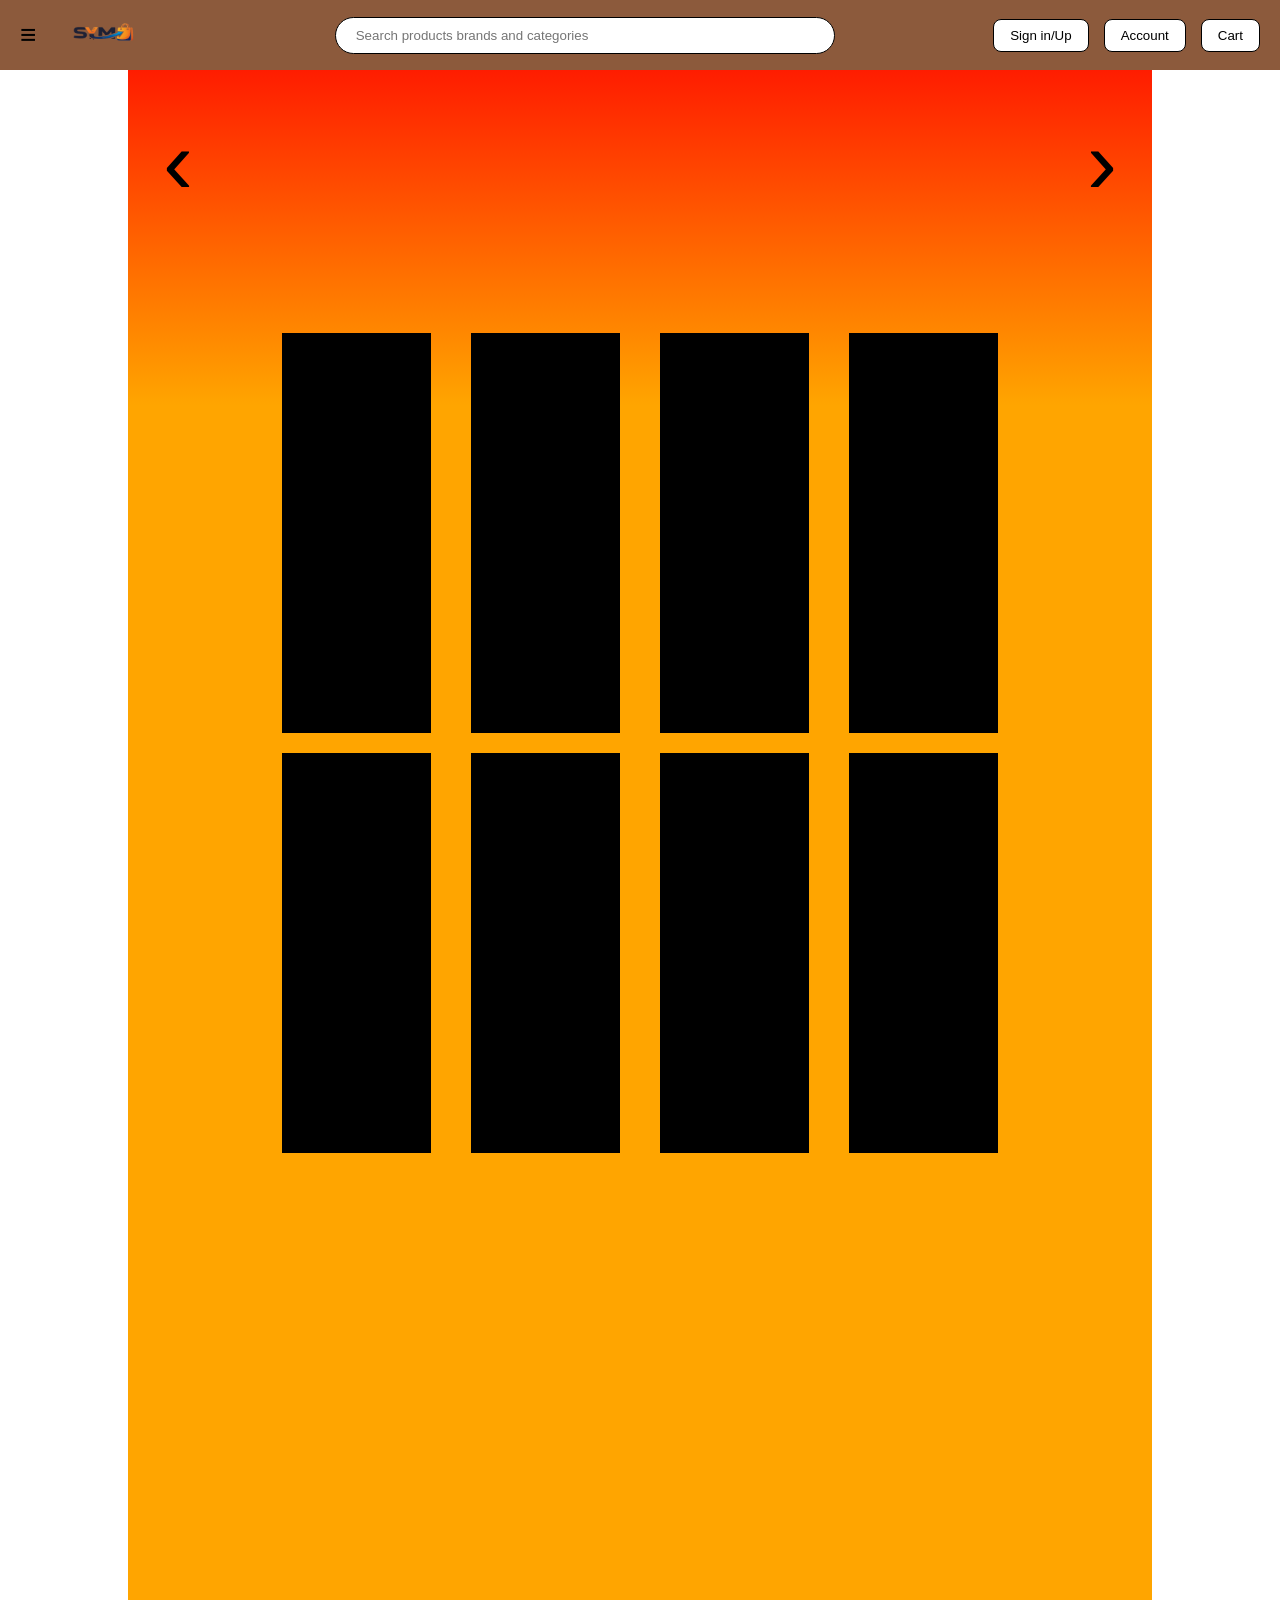
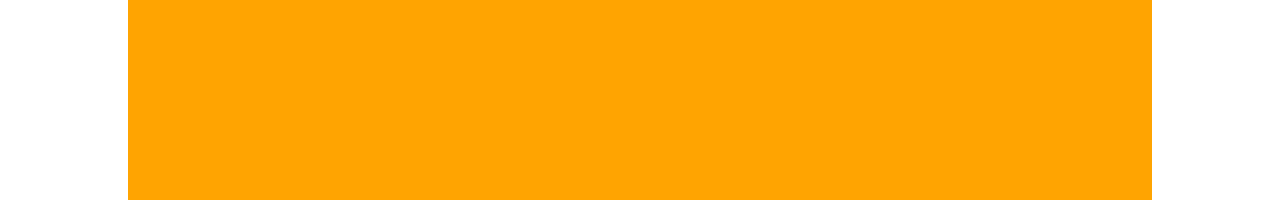
<file: index.html>
<!DOCTYPE html>
<html lang="en">
<head>
    <meta charset="UTF-8">
    <meta name="viewport" content="width=device-width, initial-scale=1.0">
    <title>Home</title>
    <link rel="stylesheet" href="style.css">
</head>
<body>
    <!-- this is the nav bar -->
      <header class="nav">
      <div class="header-left">
        <button id="hamburger" class=" noback-btn"  onclick="appear()">≡</button>

        <img class="nav-img" src="resources for home page/logo.png">
      </div>
      <div class="header-center">
        <input type="text" class="search-bar" placeholder="Search products brands and categories">
      </div>

      <div class="header-right">
        <button class="general-btn">Sign in/Up</button>
        <button class="general-btn">Account</button>
        <button class="general-btn">Cart</button>
      </div>

    </header>
<!-- ----------------------------------------------------- -->
<!-- this is the modal  -->
    <div class="modal-screen" >
        <div class="sideBar" id="sideBar" >
            <div class="menuButton">
                <h2>Menu</h2>
<button onclick="disappear()">X</button>
            </div>

<button>Best Seller</button>
<button>Comparison</button>
<button>Orders</button>
<button>Categories</button>
</div>

    </div>
<!-- ----------------------------------------------------- -->

    <!-- this is the main content -->
<div class="heroSection">
    <!-- this is the hero banner for promotional content -->
    <div class="banner">
       <button class="arrow left-arrow" onclick="slide(-1)">‹</button>

    <div class="slider">
        <div class="slide" src="" width="100" style="background-color: red;"></div>
        <div class="slide"src="" width="100" style="background-color: white; "></div>
        <div class="slide"src="" width="100" style="background-color: blue;"></div>
    </div>

<button class="arrow right-arrow" onclick="slide(1)">›</button>
</div>

    

    <!-- row of elements 1 -->
 <div class="elements el1">
       <div class="element">
        
    </div>
    <div class="element">

    </div>
    <div class="element">

    </div>
    <div class="element">

    </div>
 </div>
 <!-- row of elements 2 -->
 <div class="elements el2">
       <div class="element">
        
    </div>
    <div class="element">

    </div>
    <div class="element">

    </div>
    <div class="element">

    </div>
 </div>
 <!-- block of elements -->

</div>












</body>
<script src="home.js"></script>
</html>
</file>
<file: style.css>
/* Shared */

* {
  margin: 0;
  padding: 0;
  box-sizing: border-box;
  font-family:
    currency-symbol-v2,
    Figtree,
    Helvetica Neue,
    Arial,
    sans-serif;
}
/* footer */

#main_footer {
  position: fixed;
  bottom: 0;

  background-color: #4b2e2b;
  display: flex;
  flex-direction: row;
  width: 100%;
  justify-content: space-around;

  height: 100px;

  a {
    margin-top: 20px;
    color: #fff8f0;
    text-decoration: none;
    background-color: #4b2e2b;
    margin-right: auto;
    margin-left: auto;
  }

  .footer_column {
    padding-left: 20px;
    padding-right: 20px;
    background-color: #4b2e2b;
    margin-top: 10px;
    margin-bottom: 10px;
    .foot_title {
      font-size: larger;

      margin-bottom: 12px;
      margin-top: 6px;
      background-color: #4b2e2b;
      color: #fff8f0;
      font-weight: bold;
    }

    .foot_li {
      background-color: #4b2e2b;

      .foot_link {
        padding-bottom: 3px;
        background-color: #4b2e2b;
        list-style: none;
        opacity: 75%;

        &:hover {
          opacity: 100%;
          text-decoration: underline #fff8f0;
        }
      }
    }
  }
}
/* nav bar */
.beforeNav {
  width: 100%;
  height: 70px;
  position: relative;
  z-index: -1;
}
.nav {
  top: 0;
  margin-top: 0;
  display: flex;
  align-items: center;
  justify-content: space-between;
  height: 70px;
  padding: 0 20px;
  background-color: #8c5a3c;
  border-bottom: 1px solid #ddd;
  position: fixed;
  z-index: 20;
  width: 100%;

  border-bottom: none;
  .header-left {
    display: flex;
    align-items: center;
    gap: 15px;
    .noback-btn {
      border: 0;
      background: none;
      margin-bottom: 0;
      font-size: 28px;
      cursor: pointer;
    }
    .general-btn {
      background-color: white;
      border: 1px solid black;
      border-radius: 8px;
      /*multiples of 4 rule.*/
      padding: 8px 16px;
      cursor: pointer;
    }

    .nav-img {
      height: 70px;
      width: auto;
      margin-right: 20px;
    }
  }
  .header-center {
    .search-bar {
      border-radius: 50px;
      width: 500px;
      padding: 10px 20px;
      border: 1px solid black;
    }
  }
  .header-right {
    display: flex;
    align-items: center;
    gap: 15px;
    .general-btn {
      background-color: white;
      border: 1px solid black;
      border-radius: 8px;
      /*multiples of 4 rule.*/
      padding: 8px 16px;
      cursor: pointer;
    }
  }
}
/* modal screen */
.modal-screen {
  height: 100vh;
  width: 100%;
  background-color: rgba(0, 0, 0, 0.6);
  position: fixed;
  z-index: 50;
  opacity: 0;
  transform: scale(0);
  transform-origin: center center;
  transition: opacity 0.3s linear;
  pointer-events: none;
  top: 0;
  .sideBar {
    position: fixed;
    z-index: 100;
    top: 70px;
    left: -250px;
    transition-duration: 500ms;
    width: 10%;
    height: 100vh;
    background-color: #fff;
    box-shadow: 2px 0 10px rgba(0, 0, 0, 0.7);
    display: flex;
    flex-direction: column;
    .menuButton {
      align-items: center;
      display: flex;
      flex-direction: row;
      h2 {
        padding: 1rem;
      }
      button {
        margin-top: 4px;
        margin-left: 3.5rem;
        width: 30px;
        height: 30px;
      }
    }

    button {
      margin-top: 6rem;
      padding: 10px;
      width: 80%;
      margin-right: auto;
      margin-left: auto;
      border-radius: 7px;
    }
  }
}
/* animations */
@keyframes barFill {
  from {
    width: 0%;
  }
  to {
    width: var(--target, 30%);
  }
}

/* -----------------------------------------Home page------------------------------------------------ */
/* main hero section */
.heroSection {
  background-color: orange;
  width: 80%;
  margin-right: auto;
  margin-left: auto;
  height: 200vh;
  position: relative;

  display: flex;
  flex-direction: column;

  .banner {
    width: 100%;
    background-color: green;
    height: 45vh;
    position: relative;
    z-index: 1;

    overflow: hidden;
    .slider {
      display: flex;
      height: 100%;
      transition: transform 0.5s ease;
      position: relative;
      z-index: 1;
      .slide {
        min-width: 100%;
        height: 100%;
        object-fit: cover;
        position: relative;
        z-index: 1;
        overflow: hidden;
        background: linear-gradient(to bottom, transparent, orange);
      }
    }
    .arrow {
      position: absolute;
      z-index: 5;
      width: 100px;
      border: none;
      padding: 10px 16px;
      background-color: transparent;
      font-size: 90px;
      cursor: pointer;
      height: 80%;
    }
    .right-arrow {
      right: 0px;
      top: 0;
    }
    .left-arrow {
      left: 0px;
    }
  }
  .elements {
    display: flex;
    gap: 40px;
    justify-content: space-between;
    right: 0;
    left: 0;

    margin-right: 15%;
    margin-left: 15%;

    position: absolute;
    z-index: 2;

    .element {
      width: 300px;
      height: 400px;
      background-color: black;
    }
  }
  .el1 {
    top: 37vh;
  }
  .el2 {
    top: calc(37vh + 400px + 20px);
  }
}
/* -----------------------------------------Seller page------------------------------------------------ */

.stars {
  display: flex;
  flex-direction: row;
  align-items: center;
}
.sections {
  display: flex;
  height: 100%;
  flex-direction: row;

  section {
    width: 33.33%;
    min-height: 100%;
    margin: 24px;
  }

  /* Left Section Hierarchy */
  .left-section {
    .seller-id {
      margin: 24px 24px;
      display: flex;
      align-items: center;
      gap: 24px;

      img {
        border-radius: 50%;
      }

      #seller-name {
        font-size: 24px;
        font-style: italic;
        margin: 0.83em 0; /* Added default Heading margin */
      }
    }

    .seller-stats {
      display: flex;
      flex-direction: column;
      justify-content: space-between;
      gap: 16px;
      font-size: 24px;

      .row-info {
        display: flex;
        flex-direction: row;
        justify-content: space-between;

        .small-box {
          border-radius: 1rem;
          border: none;
          flex-direction: column;
          display: flex;
          padding: 8px;
          min-width: 256px;

          .title {
            font-style: italic;
            margin: 1em 0; /* Added default text/heading margin */
          }

          .rating {
            font-size: 28px;
            display: flex;
            flex-direction: row;
          }

          .rating-stars {
            display: inline-flex;
            margin-left: 2px;
          }

          .small-box-footer {
            margin: 1em 0; /* Added default Paragraph margin */
            color: rgba(0, 0, 0, 0.5);
            margin-bottom: -5px; /* Your override kept */
          }
        }
      }

      .middle-box {
        display: flex;
        flex-direction: row;
        justify-content: center;

        .info-box {
          width: 100%;
          border: none;
          display: flex;
          border-radius: 1rem;
          justify-content: center;
          flex-direction: column;
          align-items: center;

          p {
            margin: 1em 0; /* Added default Paragraph margin */
            margin-bottom: 0; /* Your override kept */
          }

          .info-body {
            ul {
              margin: 1em 0; /* Added default List block margin */
              padding-left: 40px; /* Restored default List indent padding */

              li {
                padding-right: 20px;
                margin-top: 10px;
                list-style-position: inside;
              }
            }
          }
        }
      }
    }
  }

  /* Middle Section Hierarchy */
  .middle-section {
    .big-box {
      border: 1px solid black;
      border-radius: 1rem;
      width: 100%;
      height: 75vh;
      display: flex;
      justify-content: flex-start;
      flex-direction: column;
      padding: 12px;
      .upperContainer {
        border-bottom: 1px solid rgba(0, 0, 0, 0.2);
        margin-bottom: 20px;
        .star-counter {
          width: 100%;
          display: flex;
          flex-direction: row;
          align-items: center;

          .percentage {
            font-size: 22px;
          }

          .rating-stars {
            font-size: 28px;
          }

          .rating-stars-filled {
            color: gold;
          }

          .stars {
            min-width: 23%;
          }

          .rating-progress-bar-container {
            display: flex;
            flex-direction: row;
            width: 30px;
            min-width: 60%;
            height: 14px;
            margin-right: 30px;
            border: 0.5px solid rgb(200, 200, 200);

            .rating-progress-bar {
              background-color: #ff6200;
              background: linear-gradient(
                90deg,
                rgba(255, 98, 0, 1) 1%,
                rgba(255, 221, 0, 1) 60%,
                rgba(255, 215, 38, 1) 100%
              );
              width: 40px;
              height: 100%;
              animation: barFill 1s ease forwards;
            }
          }
        }
        .title {
          font-size: 28px;
          margin: 0.5rem 0;
        }
      }

      .comments {
        width: 100%;
        display: flex;
        flex-direction: column;
        justify-content: space-between;
        overflow-y: auto;
        height: 50vh;
        .comment {
          display: flex;
          flex-direction: column;
          justify-content: flex-start;
          padding: 12px;

          img {
            height: 70px;
            border-radius: 50%;
          }

          .user-section {
            display: flex;
            flex-direction: row;
            justify-content: flex-start;
            gap: 16px;

            .name {
              font-size: 24px;
              font-style: italic;
              margin: 1em 0; /* Added default text/heading margin */
            }
          }

          .content {
            font-size: 24px;
            padding: 16px;
            margin: 1em 0; /* Added default Paragraph margin */
          }
        }
      }
    }
  }

  /* Right Section Hierarchy */
  .right-section {
    height: 100%;
    height: 76vh;
    display: flex;
    flex-direction: column;
    p {
      font-size: 25px;
      margin-bottom: 8px;
    }
    .top-selling {
      display: flex;
      text-align: center;
      flex-direction: column;
      overflow-y: auto;
      .top-selling-product {
        border-radius: 1rem;
        margin-bottom: 24px;
        padding: 12px;
        font-size: 24px;
        max-width: 75%;
        display: flex;
        align-items: center;
        flex-direction: row;
        justify-content: space-between;
        gap: 12px;

        img {
          height: 100%;
          border-radius: 1rem;
        }

        .product-info {
          flex-direction: column;
          display: flex;
          margin-right: 6rem;
          margin-bottom: 2.5rem;

          p {
            margin: 1em 0; /* Added default Paragraph margin */
            margin: 0; /* Your override kept */
          }

          .stars {
            justify-content: center;

            p {
              margin: 1em 0; /* Added default Paragraph margin */
              margin: 0; /* Your override kept */
            }
          }
        }
      }
    }
  }
}
/* -----------------------------------------Product page------------------------------------------------ */

#product-page {
  display: grid;
  grid-template-columns: 3fr 1fr;
  grid-template-areas:
    "product sidebar"
    "reviews sidebar";
  gap: 0 30px;
  padding: 0 30px;

  #product-section {
    grid-area: product;
    padding-top: 30px;

    .product-container {
      display: flex;
      gap: 30px;
      padding-bottom: 30px;
      border-bottom: 1px solid #ddd;
    }

    .product-info {
      display: flex;
      gap: 40px;

      .product-text {
        flex: 2;

        #product-title {
          margin-top: 0;
          margin-bottom: 10px;
        }

        #product-description {
          margin-top: 0;
          color: #555;
          line-height: 1.6;
        }
      }
    }

    #product-seller {
      flex: 1;
      padding: 30% 20px 20px 20px;
      border-radius: 8px;
      height: fit-content;

      .price-row {
        display: flex;
        align-items: baseline;
        justify-content: flex-start;
        gap: 12px;
        margin-bottom: 15px;
        flex-wrap: wrap;
      }
      .product-actions {
        margin-top: 15px;
        display: flex;
        flex-direction: column;
        gap: 10px;

        button {
          width: 100%;
          padding: 12px 18px;
          cursor: pointer;
          font-family: inherit;
          border-radius: 8px;
          border: 1px solid black;
          box-sizing: border-box;
        }
      }
    }
  }
}
#reviews-section {
  grid-area: reviews;
  display: grid;
  grid-template-columns: 1fr 2fr;
  padding-top: 30px;
  padding-bottom: 30px;

  .reviews-summary {
    border-right: 1px solid #ddd;
    padding-right: 20px;
  }

  .top-reviews {
    padding-left: 20px;

    .review {
      border-bottom: 1px solid #eee;
      padding: 15px 0;
    }
  }
}

.products-list {
  display: flex;
  flex-direction: column;
  gap: 20px;

  .product-card {
    display: flex;
    gap: 10px;
    border: 1px solid #eee;
    padding: 15px;
    border-radius: 4px;
    .product-card-image {
      width: 80px;
      height: 80px;
      object-fit: fill;
    }
    .product-card-title {
      font-weight: bold;
      margin: 0;
    }
    .product-card-price {
      color: green;
      margin: 5px 0 0 0;
    }
  }
}

#related-products {
  grid-area: sidebar;
  border-left: 1px solid #ddd;
  padding-left: 20px;
  padding-top: 30px;

  #relate-products {
    margin-bottom: 20px;
    padding-bottom: 10px;
    border-bottom: 1px solid #ddd;
  }
}
/* -----------------------------------------Cart page------------------------------------------------ */
.cart-container{
display:flex;
gap:30px;
.cart-items{
flex:2;
background:white;
padding:20px;
border:1px solid #ddd;
border-radius: 1rem;
.cart-item{
display:flex;
justify-content:space-between;
align-items:center;
border-bottom:1px solid #ddd;
padding:15px 0;
.product{
display:flex;
align-items:center;
gap:15px;

.image{
    border-radius: 1rem;
width:80px;
height:80px;
background:#ccc;
}
.details{
h3{
margin:0;
}
p{
margin:5px 0;
}


}
}
.actions{
button{
margin:5px;
padding:5px 10px;
cursor:pointer;

}
.remove{
background:#ff4d4d;
color:white;
border:none;
border-radius: 0.2rem;
}
}

}
}
}

.summary{
flex:1;
background:white;
padding:20px;
border:1px solid #ddd;
height:fit-content;
border-radius: 1rem;
.checkout{
width:100%;
padding:10px;
background:black;
color:white;
border:none;
margin-top:15px;
cursor:pointer;
border-radius: 1rem;
}

}
</file>
